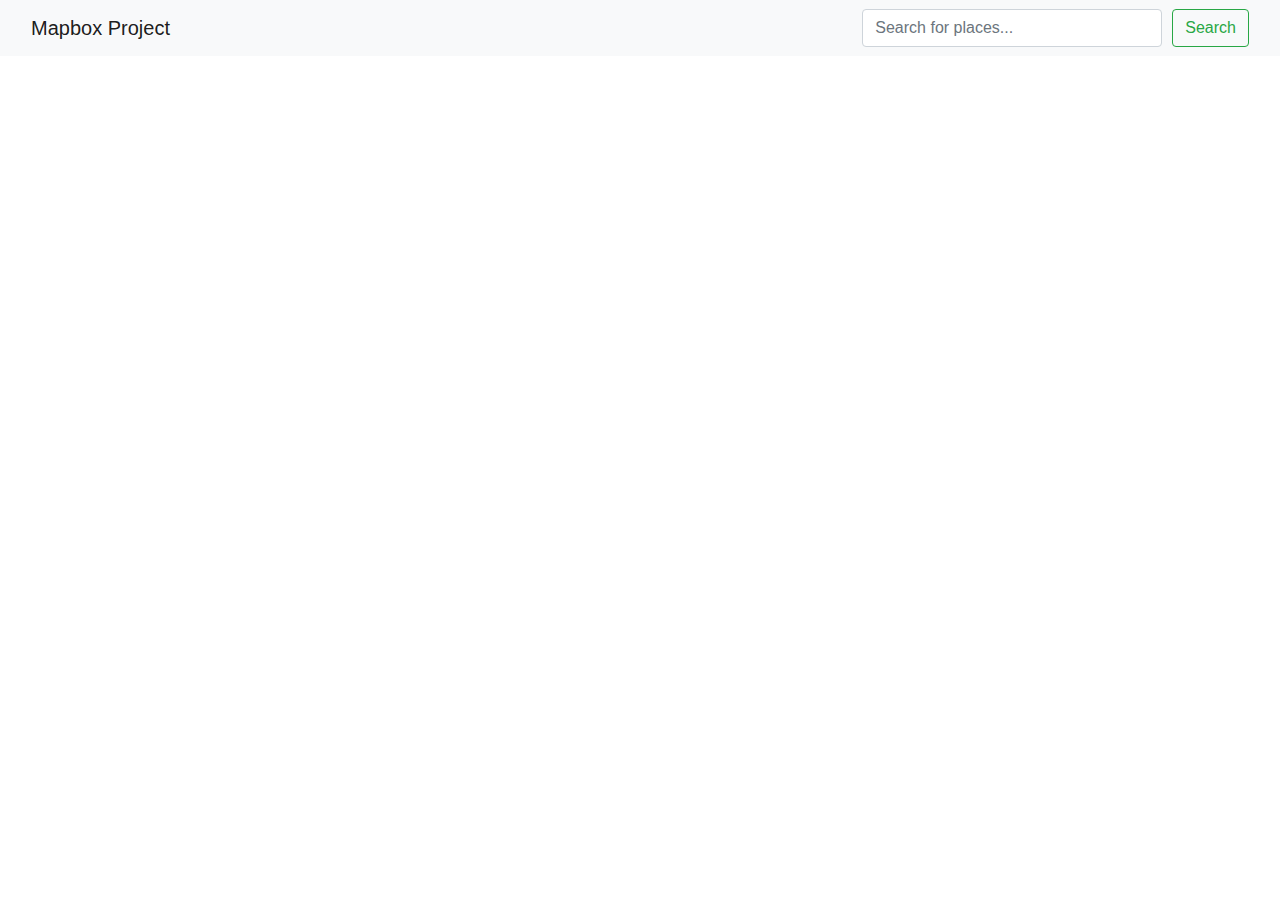
<file: index.html>
<!DOCTYPE html>
<html lang="en">
<head>
    <meta charset="UTF-8">
    <meta name="viewport" content="width=device-width, initial-scale=1.0">
    <meta http-equiv="X-UA-Compatible" content="ie=edge">
    <title>Mapbox Project with Features</title>

    <!-- Mapbox Styles -->
    <link href="https://api.mapbox.com/mapbox-gl-js/v3.7.0/mapbox-gl.css" rel="stylesheet">
    <script src="https://api.mapbox.com/mapbox-gl-js/v3.7.0/mapbox-gl.js"></script>

    <!-- Bootstrap Styles -->
    <link rel="stylesheet" href="https://stackpath.bootstrapcdn.com/bootstrap/4.5.2/css/bootstrap.min.css">

    <!-- Custom Styles -->
    <link rel="stylesheet" href="styles.css">
    <script src="https://api.mapbox.com/mapbox-gl-js/plugins/mapbox-gl-directions/v4.3.1/mapbox-gl-directions.js"></script>
    <link rel="stylesheet" href="https://api.mapbox.com/mapbox-gl-js/plugins/mapbox-gl-directions/v4.3.1/mapbox-gl-directions.css" type="text/css">

    <!-- Include jQuery and Popper.js for Bootstrap -->
    <script src="https://code.jquery.com/jquery-3.5.1.min.js"></script>
    <script src="https://cdn.jsdelivr.net/npm/popper.js@1.16.1/dist/umd/popper.min.js"></script>
    <script src="https://stackpath.bootstrapcdn.com/bootstrap/4.5.2/js/bootstrap.min.js"></script>
</head>
<body>

    <!-- Navbar with Search -->
    <nav class="navbar navbar-expand-lg navbar-light bg-light ">
        <div class="container-fluid " >
            <a class="navbar-brand" href="#">Mapbox Project</a>
            <button class="navbar-toggler" type="button" data-toggle="collapse" data-target="#navbarSupportedContent" aria-controls="navbarSupportedContent" aria-expanded="false" aria-label="Toggle navigation">
                <span class="navbar-toggler-icon"></span>
            </button>
            <div class="collapse navbar-collapse" id="navbarSupportedContent">
                <form class="d-flex ml-auto" id="search-form" role="search">
                    <input class="form-control me-2" id="search-input" type="search" placeholder="Search for places..." aria-label="Search">
                    <button class="btn btn-outline-success" type="submit">Search</button>
                </form>
            </div>
        </div>
    </nav>

    <!-- Main Container for Map -->
    <div class="container-fluid overflow-x-hidden" >
        <div id="map" class="map"></div>
    </div>
    <!-- Scripts -->
    <script src="script.js"></script>
</body>
</html>
</file>
<file: styles.css>
body{
    overflow-x: hidden !important;
  }
  body, html {
     margin: 0; padding: 0; height: 100%; width: 100%; 
    
    }
    
  #map { position: absolute; top: 0; bottom: 0; width: 100%; height: 100%; }


  
  .navbar {
    font-size: 20px;
    position: fixed;
    top: 0;
    width: 100%;
    z-index: 10;
  }
  
  form {
    display: flex;
    justify-content: center;
    align-items: center;
  }
  
  #search-input {
    width: 300px;
  }
  
  #search-form button {
    margin-left: 10px;
  }

  .mapboxgl-ctrl-top-left .mapboxgl-ctrl {
    float: left;
    margin: 10px 0 0 10px;
    margin-top: 6rem;
}
</file>
